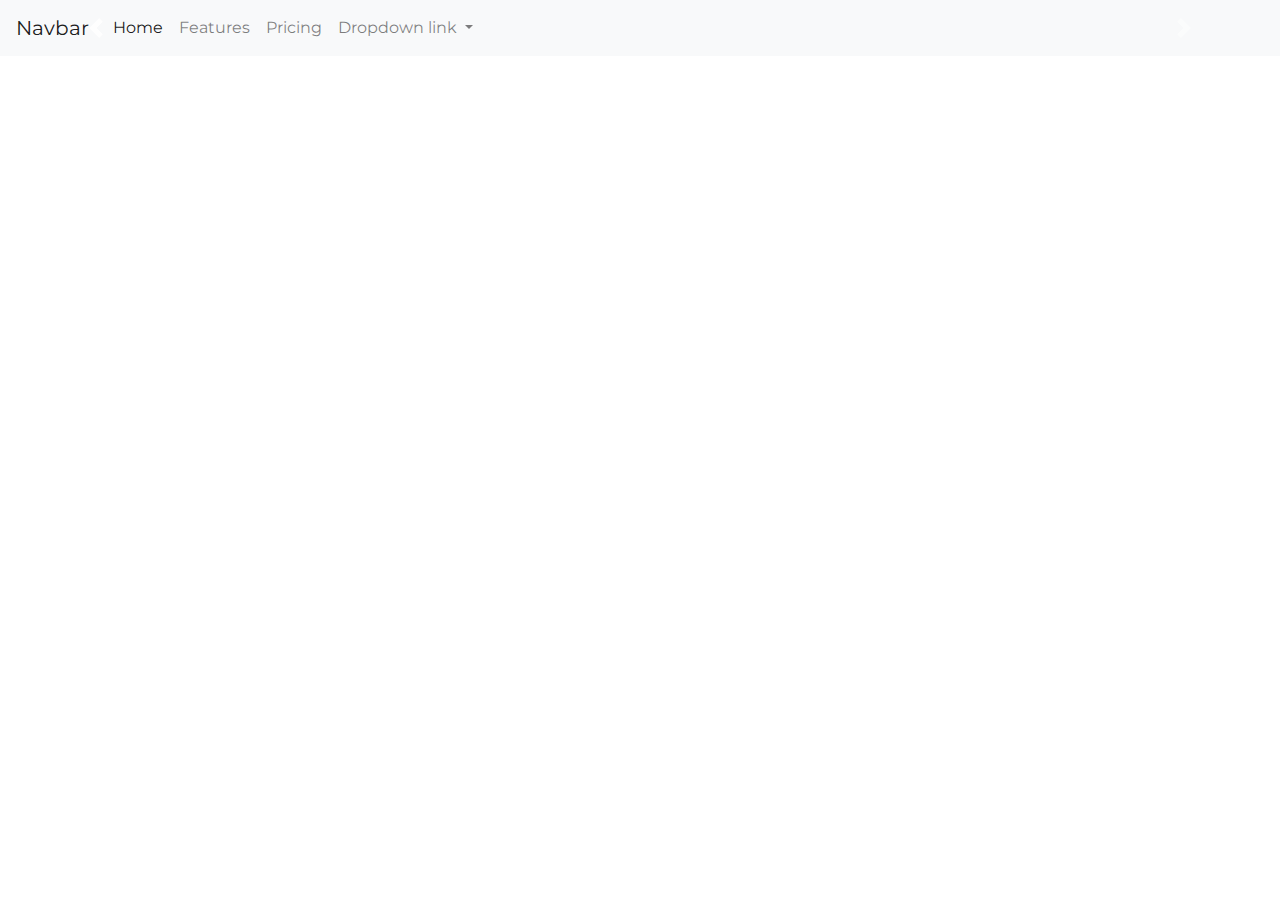
<file: index.html>
<!DOCTYPE html>
<html lang="pt">
<head>
    <meta charset="UTF-8">
    <meta name="viewport" content="width=device-width, initial-scale=1.0">
    <meta http-equiv="X-UA-Compatible" content="ie=edge">
    <title>Template eCommerce</title>
    <link href="https://fonts.googleapis.com/css?family=Montserrat&display=swap" rel="stylesheet">
    <link rel="stylesheet" href="https://stackpath.bootstrapcdn.com/bootstrap/4.4.1/css/bootstrap.min.css" integrity="sha384-Vkoo8x4CGsO3+Hhxv8T/Q5PaXtkKtu6ug5TOeNV6gBiFeWPGFN9MuhOf23Q9Ifjh" crossorigin="anonymous">
    <link rel="stylesheet" href="css/style.css">
</head>
<body>
    <header>
            <nav class="navbar navbar-expand-lg navbar-light bg-light">
                    <a class="navbar-brand" href="#">Navbar</a>
                    <button class="navbar-toggler" type="button" data-toggle="collapse" data-target="#navbarNavDropdown" aria-controls="navbarNavDropdown" aria-expanded="false" aria-label="Toggle navigation">
                      <span class="navbar-toggler-icon"></span>
                    </button>
                    <div class="collapse navbar-collapse" id="navbarNavDropdown">
                      <ul class="navbar-nav">
                        <li class="nav-item active">
                          <a class="nav-link" href="#">Home <span class="sr-only">(current)</span></a>
                        </li>
                        <li class="nav-item">
                          <a class="nav-link" href="#">Features</a>
                        </li>
                        <li class="nav-item">
                          <a class="nav-link" href="#">Pricing</a>
                        </li>
                        <li class="nav-item dropdown">
                          <a class="nav-link dropdown-toggle" href="#" id="navbarDropdownMenuLink" role="button" data-toggle="dropdown" aria-haspopup="true" aria-expanded="false">
                            Dropdown link
                          </a>
                          <div class="dropdown-menu" aria-labelledby="navbarDropdownMenuLink">
                            <a class="dropdown-item" href="#">Action</a>
  tem active">
                        <img src="img/bg1.jpeg" class="d-block w-100" alt="...">
                        <div class="carousel-caption d-none d-md-block">
                          <h5>First slide label</h5>
                          <p>Nulla vitae elit libero, a pharetra augue mollis interdum.</p>
                        </div>
                      </div>
                      <div class="carousel-item">
                        <img src="img/bg2.jpeg" class="d-block w-100" alt="...">
                        <div class="carousel-caption d-none d-md-block">
                          <h5>Second slide label</h5>
                          <p>Lorem ipsum dolor sit amet, consectetur adipiscing elit.</p>
                        </div>
                      </div>
                      <div class="carousel-item">
                        <img src="img/bg3.jpeg" class="d-block w-100" alt="...">
                        <div class="carousel-caption d-none d-md-block">
                          <h5>Third slide label</h5>
                          <p>Praesent commodo cursus magna, vel scelerisque nisl consectetur.</p>
                        </div>
                      </div>
                    </div>
                    <a class="carousel-control-prev" href="#carouselExampleCaptions" role="button" data-slide="prev">
                      <span class="carousel-control-prev-icon" aria-hidden="true"></span>
                      <span class="sr-only">Previous</span>
                    </a>
                    <a class="carousel-control-next" href="#carouselExampleCaptions" role="button" data-slide="next">
                      <span class="carousel-control-next-icon" aria-hidden="true"></span>
                      <span class="sr-only">Next</span>
                    </a>
                  </div>
    </main>
    <script src="https://code.jquery.com/jquery-3.4.1.slim.min.js" integrity="sha384-J6qa4849blE2+poT4WnyKhv5vZF5SrPo0iEjwBvKU7imGFAV0wwj1yYfoRSJoZ+n" crossorigin="anonymous"></script>
    <script src="https://cdn.jsdelivr.net/npm/popper.js@1.16.0/dist/umd/popper.min.js" integrity="sha384-Q6E9RHvbIyZFJoft+2mJbHaEWldlvI9IOYy5n3zV9zzTtmI3UksdQRVvoxMfooAo" crossorigin="anonymous"></script>
    <script src="https://stackpath.bootstrapcdn.com/bootstrap/4.4.1/js/bootstrap.min.js" integrity="sha384-wfSDF2E50Y2D1uUdj0O3uMBJnjuUD4Ih7YwaYd1iqfktj0Uod8GCExl3Og8ifwB6" crossorigin="anonymous"></script>
</body>
</html>
</file>
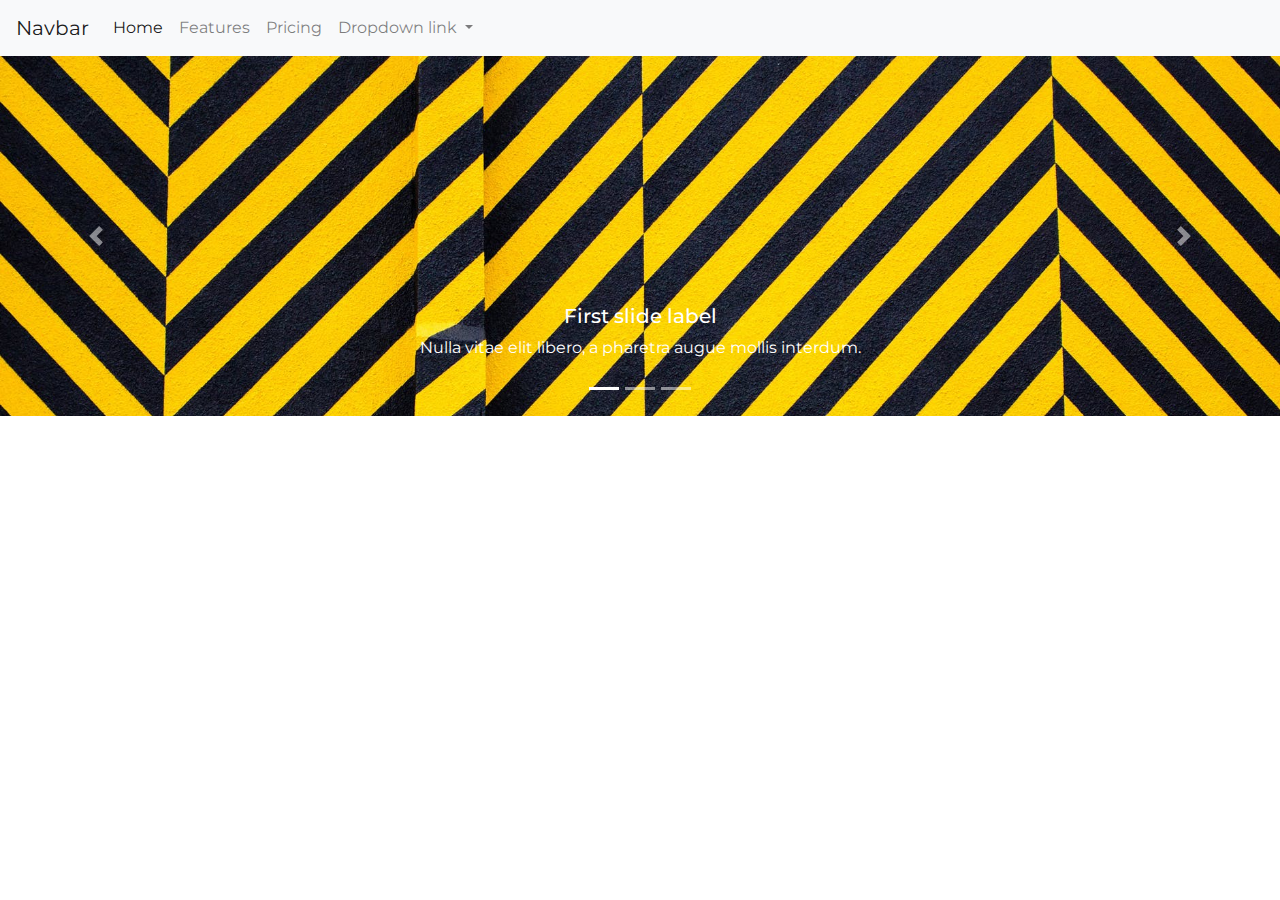
<file: index_NEW.html>
<!DOCTYPE html>
<html lang="pt">
<head>
    <meta charset="UTF-8">
    <meta name="viewport" content="width=device-width, initial-scale=1.0">
    <meta http-equiv="X-UA-Compatible" content="ie=edge">
    <title>Template eCommerce</title>
    <link href="https://fonts.googleapis.com/css?family=Montserrat&display=swap" rel="stylesheet">
    <link rel="stylesheet" href="https://stackpath.bootstrapcdn.com/bootstrap/4.4.1/css/bootstrap.min.css" integrity="sha384-Vkoo8x4CGsO3+Hhxv8T/Q5PaXtkKtu6ug5TOeNV6gBiFeWPGFN9MuhOf23Q9Ifjh" crossorigin="anonymous">
    <link rel="stylesheet" href="css/style.css">
</head>
<body>
    <header>
            <nav class="navbar navbar-expand-lg navbar-light bg-light">
                    <a class="navbar-brand" href="#">Navbar</a>
                    <button class="navbar-toggler" type="button" data-toggle="collapse" data-target="#navbarNavDropdown" aria-controls="navbarNavDropdown" aria-expanded="false" aria-label="Toggle navigation">
                      <span class="navbar-toggler-icon"></span>
                    </button>
                    <div class="collapse navbar-collapse" id="navbarNavDropdown">
                      <ul class="navbar-nav">
                        <li class="nav-item active">
                          <a class="nav-link" href="#">Home <span class="sr-only">(current)</span></a>
                        </li>
                        <li class="nav-item">
                          <a class="nav-link" href="#">Features</a>
                        </li>
                        <li class="nav-item">
                          <a class="nav-link" href="#">Pricing</a>
                        </li>
                        <li class="nav-item dropdown">
                          <a class="nav-link dropdown-toggle" href="#" id="navbarDropdownMenuLink" role="button" data-toggle="dropdown" aria-haspopup="true" aria-expanded="false">
                            Dropdown link
                          </a>
                          <div class="dropdown-menu" aria-labelledby="navbarDropdownMenuLink">
                            <a class="dropdown-item" href="#">Action</a>
                            <a class="dropdown-item" href="#">Another action</a>
                            <a class="dropdown-item" href="#">Something else here</a>
                          </div>
                        </li>
                      </ul>
                    </div>
                  </nav>
    </header>
    <main>
            <div id="carouselExampleCaptions" class="carousel slide" data-ride="carousel">
                    <ol class="carousel-indicators">
                      <li data-target="#carouselExampleCaptions" data-slide-to="0" class="active"></li>
                      <li data-target="#carouselExampleCaptions" data-slide-to="1"></li>
                      <li data-target="#carouselExampleCaptions" data-slide-to="2"></li>
                    </ol>
                    <div class="carousel-inner">
                      <div class="carousel-item active">
                        <img src="img/bg1.jpeg" class="d-block w-100" alt="...">
                        <div class="carousel-caption d-none d-md-block">
                          <h5>First slide label</h5>
                          <p>Nulla vitae elit libero, a pharetra augue mollis interdum.</p>
                        </div>
                      </div>
                      <div class="carousel-item">
                        <img src="img/bg2.jpeg" class="d-block w-100" alt="...">
                        <div class="carousel-caption d-none d-md-block">
                          <h5>Second slide label</h5>
                          <p>Lorem ipsum dolor sit amet, consectetur adipiscing elit.</p>
                        </div>
                      </div>
                      <div class="carousel-item">
                        <img src="img/bg3.jpeg" class="d-block w-100" alt="...">
                        <div class="carousel-caption d-none d-md-block">
                          <h5>Third slide label</h5>
                          <p>Praesent commodo cursus magna, vel scelerisque nisl consectetur.</p>
                        </div>
                      </div>
                    </div>
                    <a class="carousel-control-prev" href="#carouselExampleCaptions" role="button" data-slide="prev">
                      <span class="carousel-control-prev-icon" aria-hidden="true"></span>
                      <span class="sr-only">Previous</span>
                    </a>
                    <a class="carousel-control-next" href="#carouselExampleCaptions" role="button" data-slide="next">
                      <span class="carousel-control-next-icon" aria-hidden="true"></span>
                      <span class="sr-only">Next</span>
                    </a>
                  </div>
    </main>
    <script src="https://code.jquery.com/jquery-3.4.1.slim.min.js" integrity="sha384-J6qa4849blE2+poT4WnyKhv5vZF5SrPo0iEjwBvKU7imGFAV0wwj1yYfoRSJoZ+n" crossorigin="anonymous"></script>
    <script src="https://cdn.jsdelivr.net/npm/popper.js@1.16.0/dist/umd/popper.min.js" integrity="sha384-Q6E9RHvbIyZFJoft+2mJbHaEWldlvI9IOYy5n3zV9zzTtmI3UksdQRVvoxMfooAo" crossorigin="anonymous"></script>
    <script src="https://stackpath.bootstrapcdn.com/bootstrap/4.4.1/js/bootstrap.min.js" integrity="sha384-wfSDF2E50Y2D1uUdj0O3uMBJnjuUD4Ih7YwaYd1iqfktj0Uod8GCExl3Og8ifwB6" crossorigin="anonymous"></script>
</body>
</html>
</file>
<file: css/style.css>
* {
    box-sizing: border-box;
    margin: 0;
    padding: 0;
    scroll-behavior: smooth;
    font-family: 'Montserrat', sans-serif;
}

.carousel-item {
    max-height: 40vh;
    overflow-y: hidden;
}
</file>
